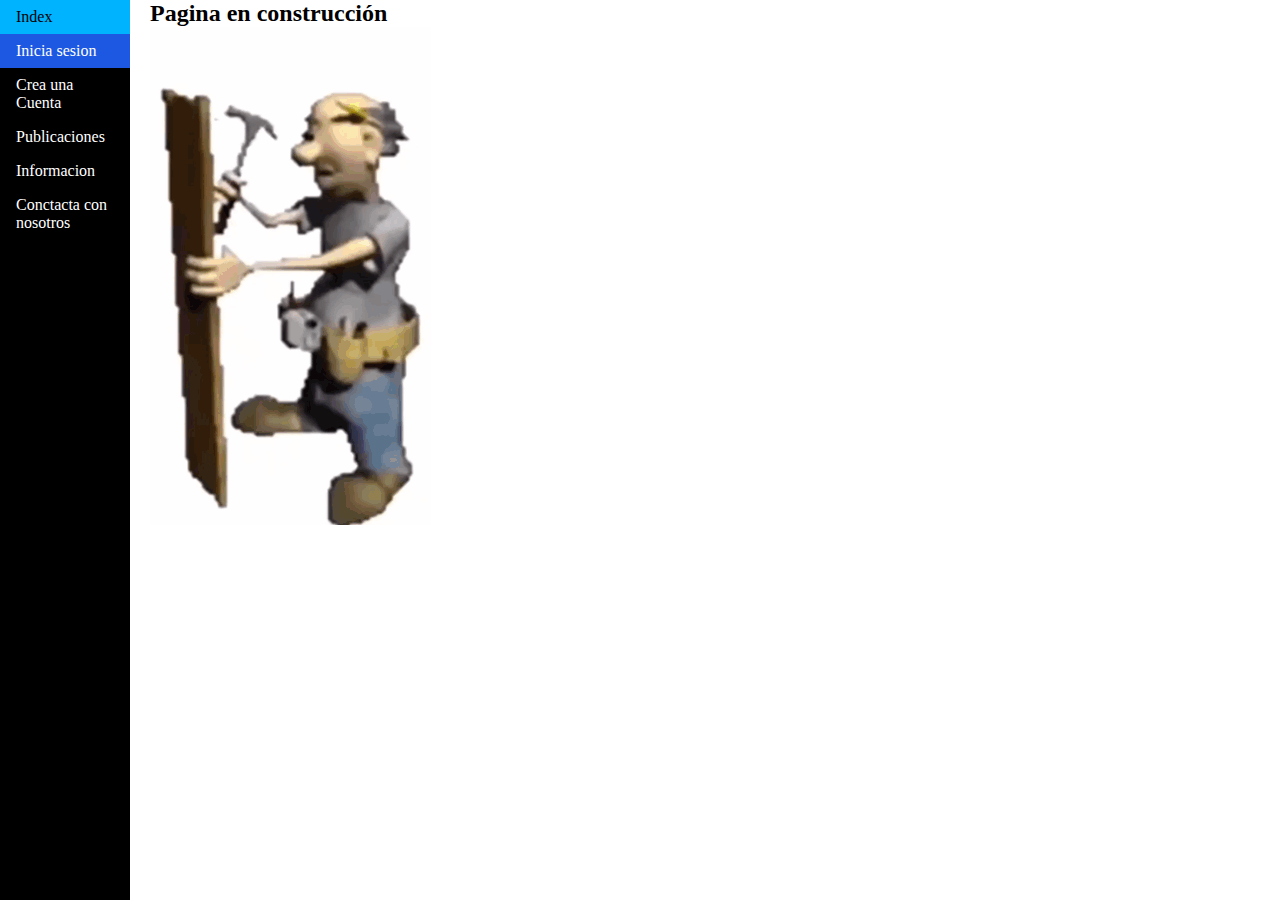
<file: html/login.html>
<!DOCTYPE html>

<html>

<head>
    <meta charset="utf-8">
    <meta http-equiv="X-UA-Compatible" content="IE=edge">
    <title>Login</title>
    <meta name="description" content="">
    <meta name="viewport" content="width=device-width, initial-scale=1">
    <link rel="stylesheet" href="/CSS/style.css">
</head>

<body>

    <header>

    </header>
    <nav class="col-12 col-12-sm col-12-md col-12-lg">
        <ul>
            <li><a class="" href="/html/index.html">Index</a></li>
            <li><a class="active" href="#">Inicia sesion</a></li>
            <li><a class="" href="/html/register.html">Crea una Cuenta</a></li>
            <li><a class="" href="/html/posts.html">Publicaciones</a></li>
            <li><a class="" href="/html/about.html">Informacion</a></li>
            <li><a class="" href="/html/contact.html">Conctacta con nosotros</a></li>
        </ul>
    </nav>
    <main class="col-11 col-11-sm col-11-md col-11-lg">
        <h2>Pagina en construcción</h2>
        <img src="/img/Pagina en construccion.gif" alt="">
    </main>

</body>

</html>
</file>
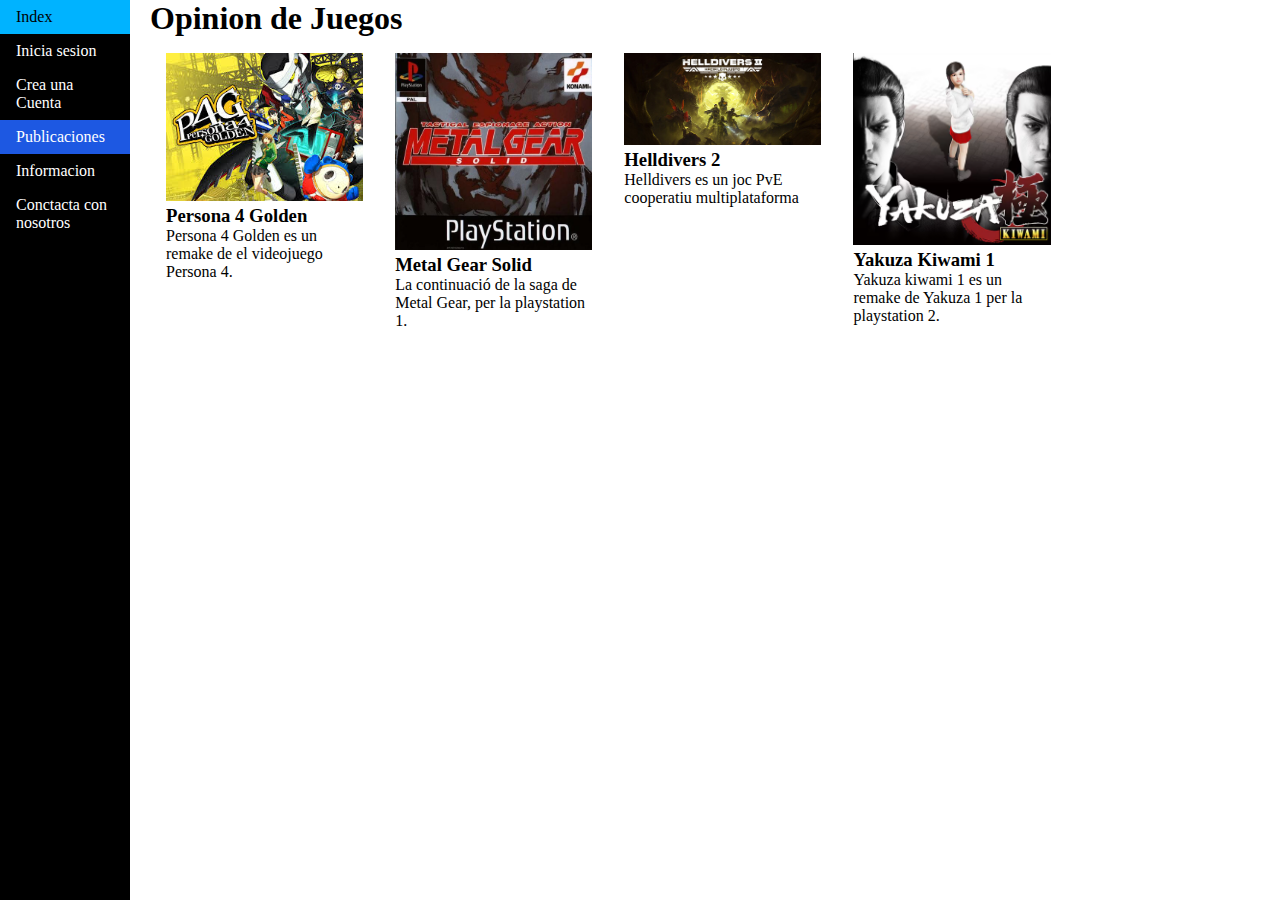
<file: html/posts.html>
<!DOCTYPE html>

<html>

<head>
    <meta charset="utf-8">
    <meta http-equiv="X-UA-Compatible" content="IE=edge">
    <title>Posts</title>
    <meta name="description" content="">
    <meta name="viewport" content="width=device-width, initial-scale=1">
    <link rel="stylesheet" href="/CSS/style.css">
    <link rel="stylesheet" href="./../CSS/posts.css">
</head>

<body class="container">
    <header></header>
    <nav class="col-2 col-2-sm col-2-md col-2-lg">
        <ul>
            <li><a class="" href="/html/index.html">Index</a></li>
            <li><a class="" href="/html/login.html">Inicia sesion</a></li>
            <li><a class="" href="/html/register.html">Crea una Cuenta</a></li>
            <li><a class="active" href="#">Publicaciones</a></li>
            <li><a class="" href="/html/about.html">Informacion</a></li>
            <li><a class="" href="/html/contact.html">Conctacta con nosotros</a></li>
        </ul>
    </nav>
    <main class="col-10 col-10-sm col-10-md col-10-lg container">
        <h1>Opinion de Juegos</h1>
        <div class="col-3 col-3-sm col-3-md col-3-lg">
            <a href="/html/Persona_4_Golden_Ps4.html">
                <img class="imgGame" src="/img/Persona4.jpg" alt="Persona">
                <h3>Persona 4 Golden</h3>
                <p>Persona 4 Golden es un remake de el videojuego Persona 4.
                </p>
            </a>
        </div>
        <div class="col-3 col-3-sm col-3-md col-3-lg">
            <a href="/html/Metal_gear_solid.html">
                <img class="imgGame" src="/img/metal-gear-solid-201961220192328_1.jpg" alt="MGS">
                <h3>Metal Gear Solid</h3>
                <p>La continuació de la saga de Metal Gear, per la playstation 1.</p>
            </a>
        </div>
        <div class="col-3 col-3-sm col-3-md col-3-lg">
            <a href="/html/Helldivers_2.html">
                <img class="imgGame" src="/img/header_spanish.jpg" alt="Helldivers">
                <h3>Helldivers 2</h3>
                <p>Helldivers es un joc PvE cooperatiu multiplataforma</p>
            </a>
        </div>
        <div class="col-3 col-3-sm col-3-md col-3-lg">
            <a href="/html/yakuza_kiwami_1.html">
                <img class="imgGame" src="/img/Captura de pantalla 2026-02-10 085345.png" alt="Empty">
                <h3>Yakuza Kiwami 1</h3>
                <p>Yakuza kiwami 1 es un remake de Yakuza 1 per la playstation 2.</p>
            </a>
        </div>
    </main>
</body>

</html>
</file>
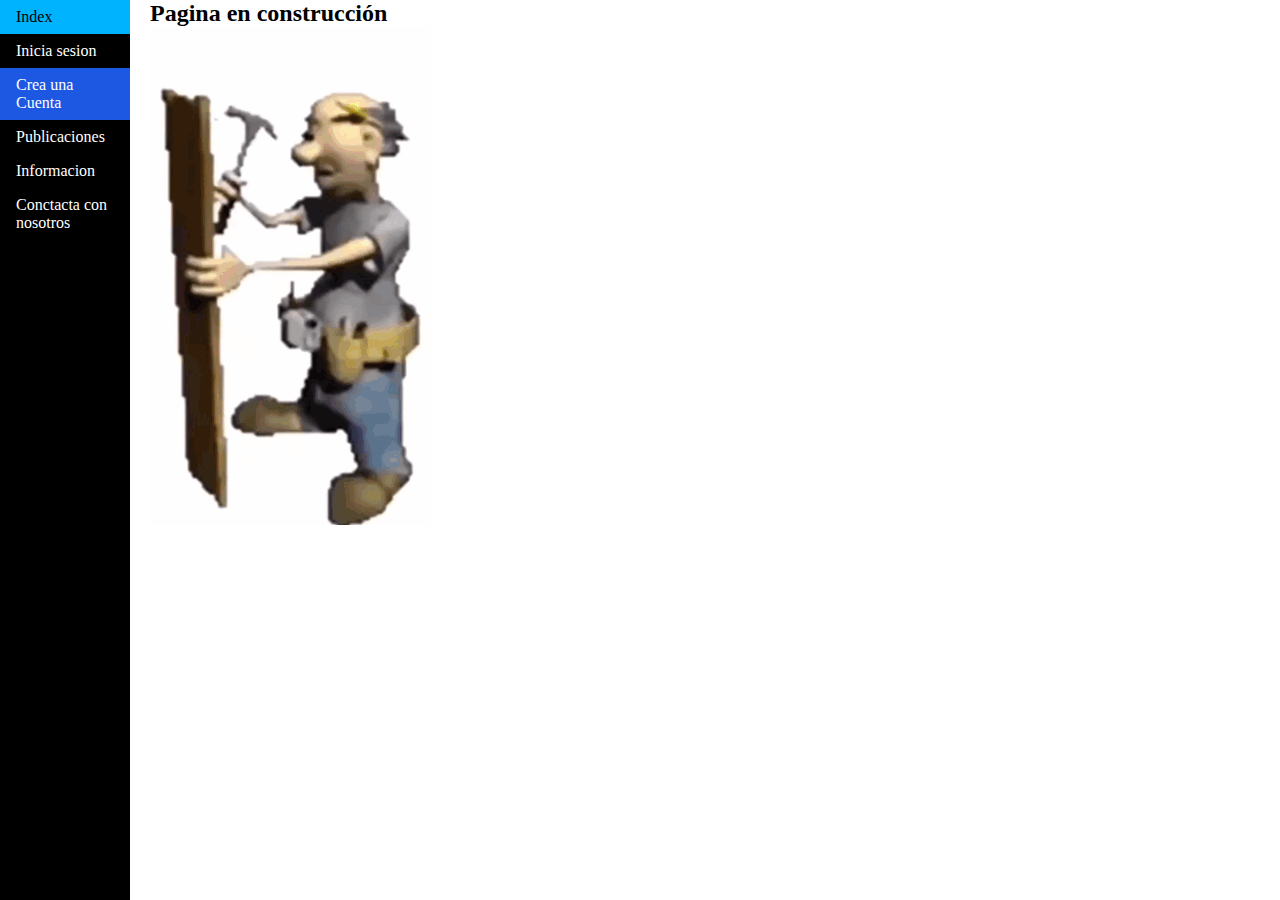
<file: html/register.html>
<!DOCTYPE html>

<html>

<head>
    <meta charset="utf-8">
    <meta http-equiv="X-UA-Compatible" content="IE=edge">
    <title>Registro</title>
    <meta name="description" content="">
    <meta name="viewport" content="width=device-width, initial-scale=1">
    <link rel="stylesheet" href="/CSS/style.css">
</head>

<body>
    <header>
    </header>
    <nav class="col-12 col-12-sm col-12-md col-12-lg">
        <ul>
            <li><a class="" href="/html/index.html">Index</a></li>
            <li><a class="" href="/html/login.html">Inicia sesion</a></li>
            <li><a class="active" href="#">Crea una Cuenta</a></li>
            <li><a class="" href="/html/posts.html">Publicaciones</a></li>
            <li><a class="" href="/html/about.html">Informacion</a></li>
            <li><a class="" href="/html/contact.html">Conctacta con nosotros</a></li>
        </ul>
    </nav>
    <main class="col-11 col-11-sm col-11-md col-11-lg">
        <h2>Pagina en construcción</h2> <img src="/img/Pagina en construccion.gif" alt="">
    </main>

</body>

</html>
</file>
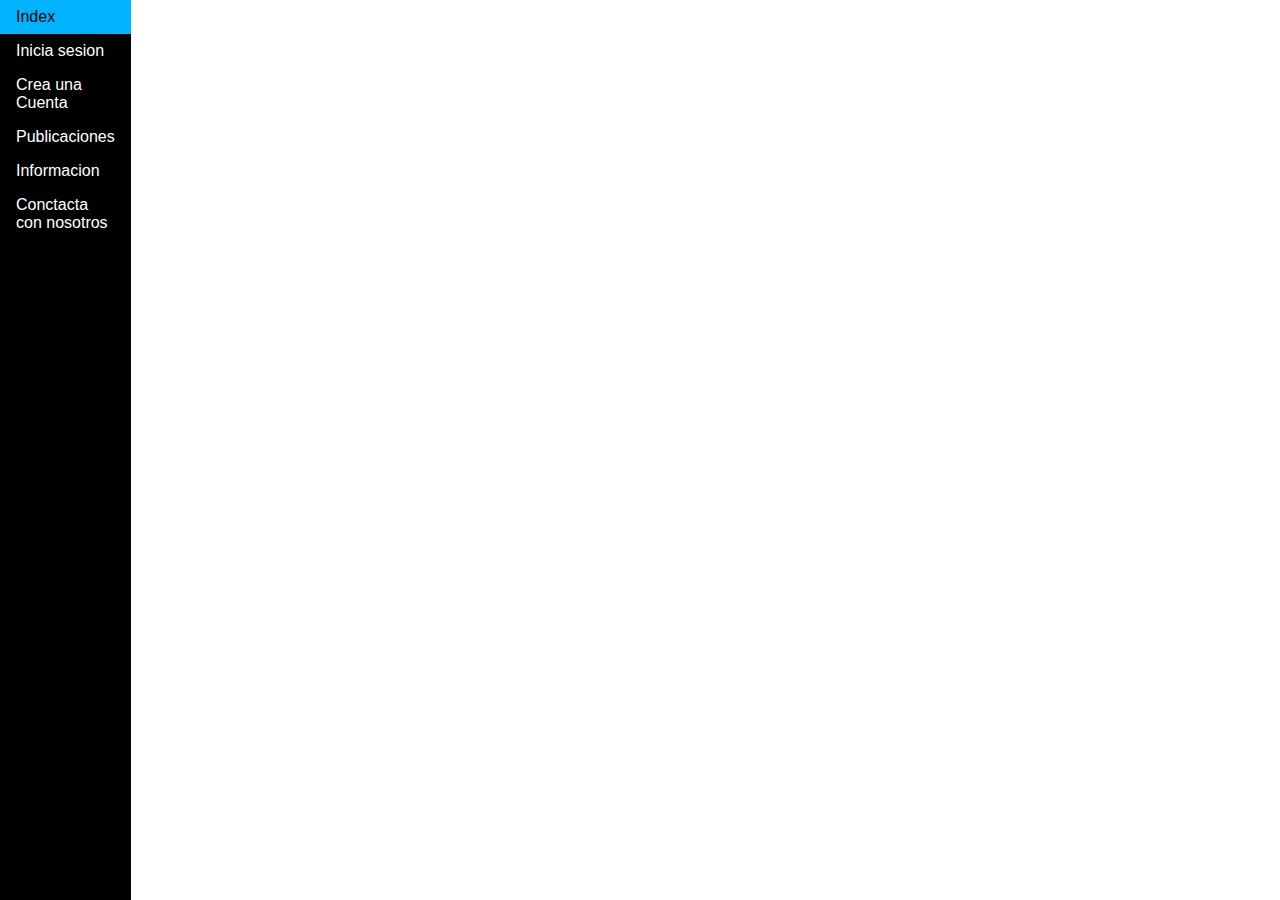
<file: html/Risk_of_Rain_2.html>
<!DOCTYPE html>
<html>
    <head>
        <meta charset="utf-8">
        <meta http-equiv="X-UA-Compatible" content="IE=edge">
        <title>Risk of rain 2
        </title>
        <meta name="description" content="">
        <meta name="viewport" content="width=device-width, initial-scale=1">
        <link rel="stylesheet" href="/CSS/Grid_style.css">
    </head>
    <body class="Plantilla">
            <div class="nav">
    <ul>
        <li><a class="" href="/html/index.html">Index</a></li>
        <li><a class="active" href="/html/login.html">Inicia sesion</a></li>
        <li><a class="" href="/html/register.html">Crea una Cuenta</a></li>
        <li><a class="active" href="/html/posts.html">Publicaciones</a></li>
        <li><a class="" href="/html/about.html">Informacion</a></li>
        <li><a class="" href="/html/contact.html">Conctacta con nosotros</a></li>
    </ul>
</div>
    </body>
</html>
</file>
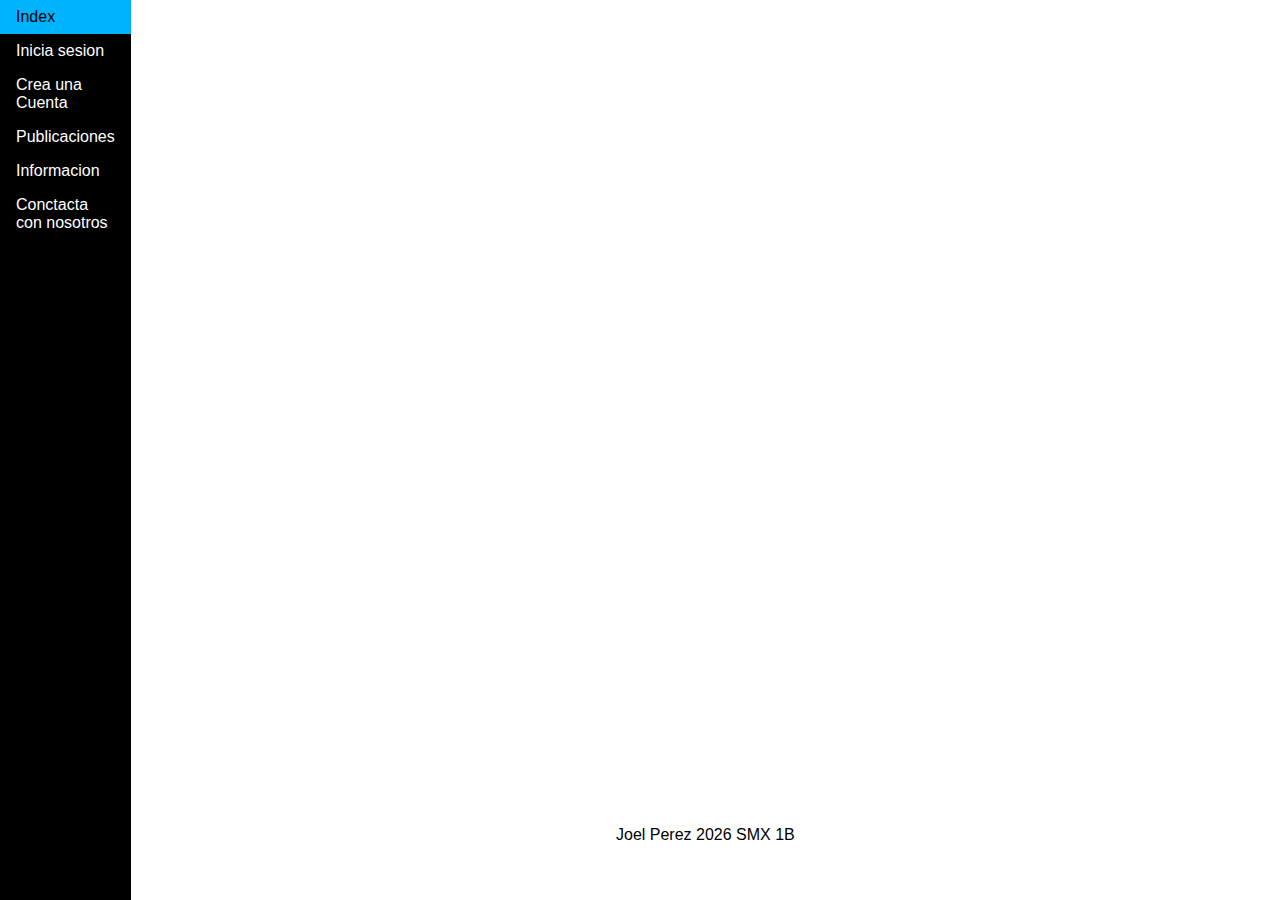
<file: html/posts/Helldivers_2.html>
<!DOCTYPE html>

<html>
    <head>
        <meta charset="utf-8">
        <meta http-equiv="X-UA-Compatible" content="IE=edge">
        <title>Helldivers 2</title>
        <meta name="description" content="">
        <meta name="viewport" content="width=device-width, initial-scale=1">
        <link rel="stylesheet" href="/CSS/Grid_style.css">
    </head>
    <body class="Plantilla">
    <div class="nav">
    <ul>
        <li><a class="" href="/html/index.html">Index</a></li>
        <li><a class="" href="/html/login.html">Inicia sesion</a></li>
        <li><a class="" href="/html/register.html">Crea una Cuenta</a></li>
        <li><a class="active" href="/html/posts.html">Publicaciones</a></li>
        <li><a class="" href="/html/about.html">Informacion</a></li>
        <li><a class="" href="/html/contact.html">Conctacta con nosotros</a></li>
    </ul>
</div>
      <div class="piedepag">
    <p>Joel Perez 2026 SMX 1B </p>
</div>  
    </body>
</html>
</file>
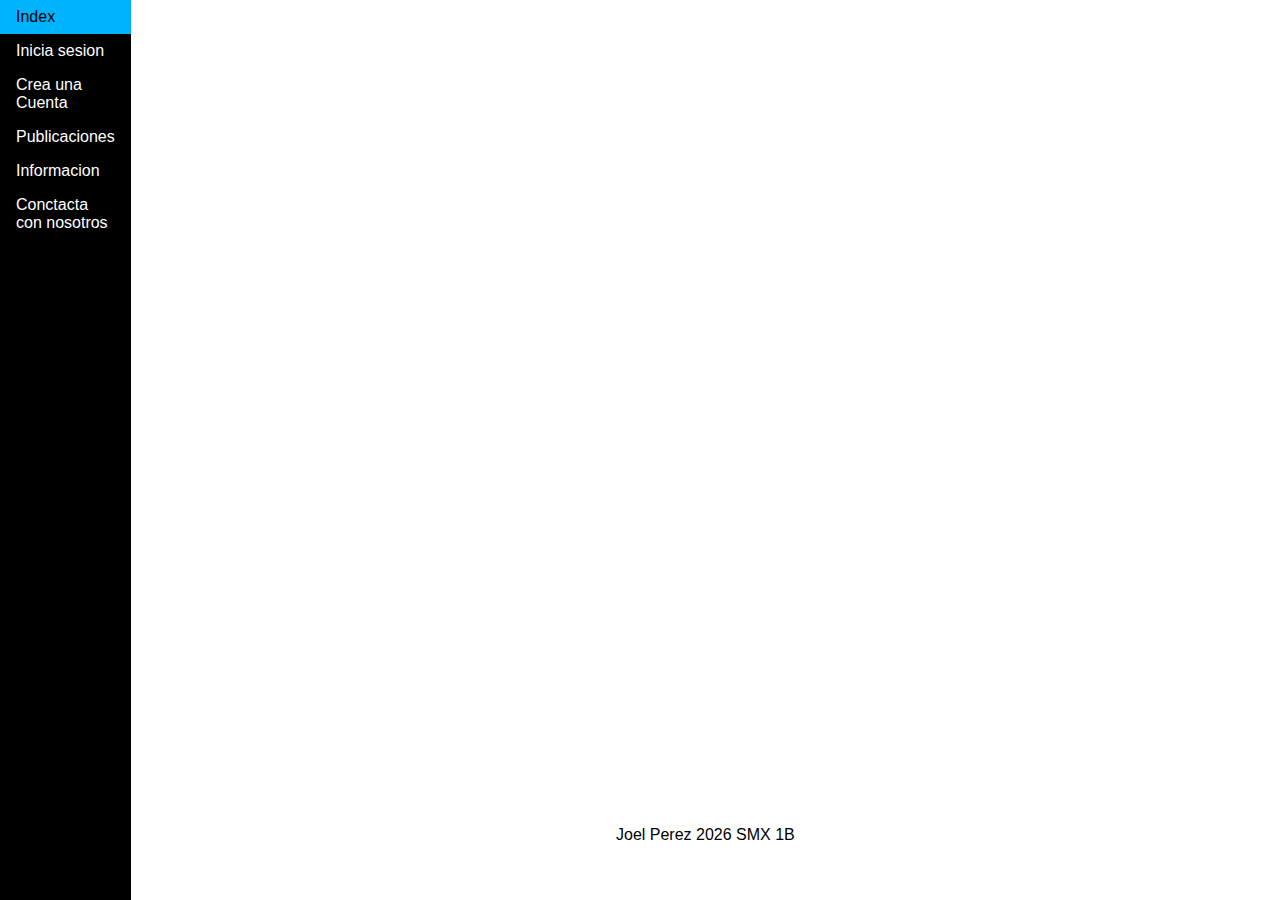
<file: html/posts/Metal_gear_solid.html>
<!DOCTYPE html>
<html>

<head>
    <meta charset="utf-8">
    <meta http-equiv="X-UA-Compatible" content="IE=edge">
    <title>Metal Gear Solid</title>
    <meta name="description" content="">
    <meta name="viewport" content="width=device-width, initial-scale=1">
    <link rel="stylesheet" href="/CSS/Grid_style.css">
</head>

<body class="Plantilla">
    <div class="nav">
    <ul>
        <li><a class="" href="/html/index.html">Index</a></li>
        <li><a class="" href="/html/login.html">Inicia sesion</a></li>
        <li><a class="" href="/html/register.html">Crea una Cuenta</a></li>
        <li><a class="active" href="/html/posts.html">Publicaciones</a></li>
        <li><a class="" href="/html/about.html">Informacion</a></li>
        <li><a class="" href="/html/contact.html">Conctacta con nosotros</a></li>
    </ul>
</div>
<div class="piedepag">
    <p>Joel Perez 2026 SMX 1B </p>
</div>
</body>

</html>
</file>
<file: CSS/style.css>
* {
    margin: 0;
    padding: 0;
    list-style: none;
    text-decoration: none;
    font-family: Georgia, 'Times New Roman', Times, serif;
}
a {
    text-decoration: none;
    color:#000000
}

body {
    height: auto;
    width: auto;
    background-color: rgb(255, 255, 255);
    
}
header {
    background-color: rgb(29, 88, 226);
    color: white;
}

nav li a {
    display: block;
    color: rgb(255, 255, 255);
    padding: 8px 16px;
    text-decoration: none;

}
nav ul {
    list-style-type: none;
    margin:0;
    padding: 0;
    width: 130px;
    background-color: #000000;
    height: 100%;
    position: fixed;
    overflow: auto;
    color: rgb(255, 255, 255);
}

nav li a.active{
    background-color: rgb(29, 88, 226);
    color: rgb(255, 255, 255);
}

nav li a:hover:not(.active){
    background-color: rgb(0, 179, 255);
    color: rgb(0, 0, 0);
}

nav {
    padding: auto;
}

main {
    padding-left: 150px;
}

/* flex class */

.flex {
    display: flex;
}
.flex1 {
    flex: 1;
}
.flex2 {
    flex: 2;
}
.flex3 {
    flex: 3;
}
.row {
    flex-direction: row;
}
.col {
    flex-direction: column;
}
.flexJustify {
    align-items: center;
    justify-content: center;
}

/* contenidor */
.container {
    width: 100%;
    overflow: hidden; 
}

/* columnes base */
[class*="col-"]{
    float: left;
    box-sizing: border-box;
}

/*Columnes 12 grid */
.col-1 {width: 8.3333%;}
.col-2 {width: 16.6666%;}
.col-3 {width: 25%;}
.col-4 {width: 33.3333%;}
.col-5 {width: 41.6666%;}
.col-6 {width: 50%;}
.col-7 {width: 58.3333%;}
.col-8 {width: 66.6666%;}
.col-9 {width: 75%;}
.col-10 {width: 83.3333%;}
.col-11 {width: 91.6666%;}
.col-12 {width: 100%;}

/* columnes petites */
@media (min-width: 576px) {
    .col-1-sm {width: 8.3333%;}
    .col-2-sm {width: 16.6666%;}
    .col-3-sm {width: 25%;}
    .col-4-sm {width: 33.3333%;}
    .col-5-sm {width: 41.6666%;}
    .col-6-sm {width: 50%;}
    .col-7-sm {width: 58.3333%;}
    .col-8-sm {width: 66.6666%;}
    .col-9-sm {width: 75%;}
    .col-10-sm {width: 83.3333%;}
    .col-11-sm {width: 91.6666%;}
    .col-12-sm {width: 100%;}
}

/* columnes mitges */
@media (min-width: 768px) {
    .col-1-md {width: 8.3333%;}
    .col-2-md {width: 16.6666%;}
    .col-3-md {width: 25%;}
    .col-4-md {width: 33.3333%;}
    .col-5-md {width: 41.6666%;}
    .col-6-md {width: 50%;}
    .col-7-md {width: 58.3333%;}
    .col-8-md {width: 66.6666%;}
    .col-9-md {width: 75%;}
    .col-10-md {width: 83.3333%;}
    .col-11-md {width: 91.6666%;}
    .col-12-md {width: 100%;}
}

/* columnes grans */
@media (min-width: 992px) {
    .col-1-lg {width: 8.3333%;}
    .col-2-lg {width: 16.6666%;}
    .col-3-lg {width: 25%;}
    .col-4-lg {width: 33.3333%;}
    .col-5-lg {width: 41.6666%;}
    .col-6-lg {width: 50%;}
    .col-7-lg {width: 58.3333%;}
    .col-8-lg {width: 66.6666%;}
    .col-9-lg {width: 75%;}
    .col-10-lg {width: 83.3333%;}
    .col-11-lg {width: 91.6666%;}
    .col-12-lg {width: 100%;}
}
</file>
<file: CSS/posts.css>
div {
    padding: 1em;
}

.imgGame {
    height: auto;
    width: 100%;
}
</file>
<file: CSS/Grid_style.css>
*{
    padding: 0;
    margin: 0;
    text-decoration: none;
    list-style: none;
    font-family: 'Gill Sans', 'Gill Sans MT', Calibri, 'Trebuchet MS', sans-serif;
}

.Plantilla{
    display: grid;
    height: 100vh;
        grid-template-columns: 1fr 10fr;
    grid-template-rows: 1fr 10fr 1fr;
    grid-row-gap: 5px;
}

.nav{
    grid-column: 1 / 2;
    grid-row: 1/-1;
    padding: auto;

}

.main{
    grid-column: 2;
    grid-row: 2/ 3;
    padding-left: 10px;
    padding-right: 10px;
}

ul li a {
    display: block;
    color: rgb(255, 255, 255);
    padding: 8px 16px;
    text-decoration: none;
    background-color: #000000;
}
ul {
    list-style-type: none;
    margin:0;
    padding: 0;
    width: 100%;
    background-color: #000000;
    height: 100%;
    overflow: auto;
    color: rgb(255, 255, 255);

}

ul li a .active{
    background-color: rgb(29, 88, 226);
    color: rgb(255, 255, 255);
}

ul li a:hover:not(.active){
    background-color: rgb(0, 179, 255);
    color: rgb(0, 0, 0);
}

.piedepag{
    grid-row: 3/-1;
    grid-column: 2/-1;
    color: rgb(0, 0, 0);
    text-align: center;
    
}
</file>
